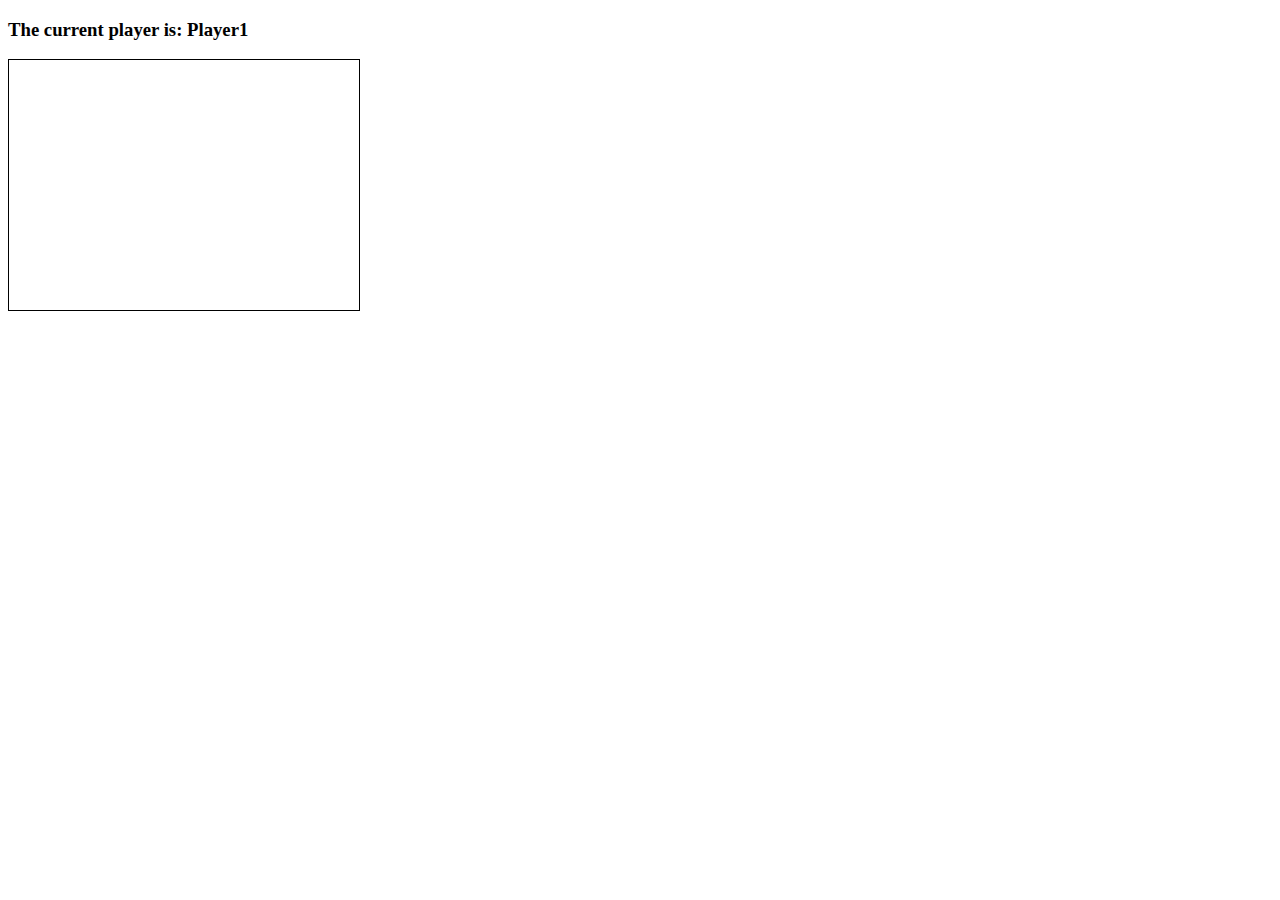
<file: connect4/index.html>
<!DOCTYPE html>
<html lang="en">
<head>
    <meta charset="UTF-8">
    <meta name="viewport" content="width=device-width, initial-scale=1.0">
    <title>Connect 4</title>
    <link rel="stylesheet" href="style.css">
</head>
<body>
    <h3>The current player is: Player<span id="current-player">1</span></h3>
    <h3 id="result"></h3>
    <div class="grid">
        <div></div>
        <div></div>
        <div></div>
        <div></div>
        <div></div>
        <div></div>
        <div></div>
        <div></div>
        <div></div>
        <div></div>
        <div></div>
        <div></div>
        <div></div>
        <div></div>        
        <div></div>
        <div></div>
        <div></div>
        <div></div>
        <div></div>
        <div></div>
        <div></div>        
        <div></div>
        <div></div>
        <div></div>
        <div></div>
        <div></div>
        <div></div>
        <div></div>        
        <div></div>
        <div></div>
        <div></div>
        <div></div>
        <div></div>
        <div></div>
        <div></div>
        <div class="taken"></div>
        <div class="taken"></div>
        <div class="taken"></div>
        <div class="taken"></div>
        <div class="taken"></div>
        <div class="taken"></div>
        <div class="taken"></div>
    </div>   
</body>
<script src="app.js"></script>
</html>
</file>
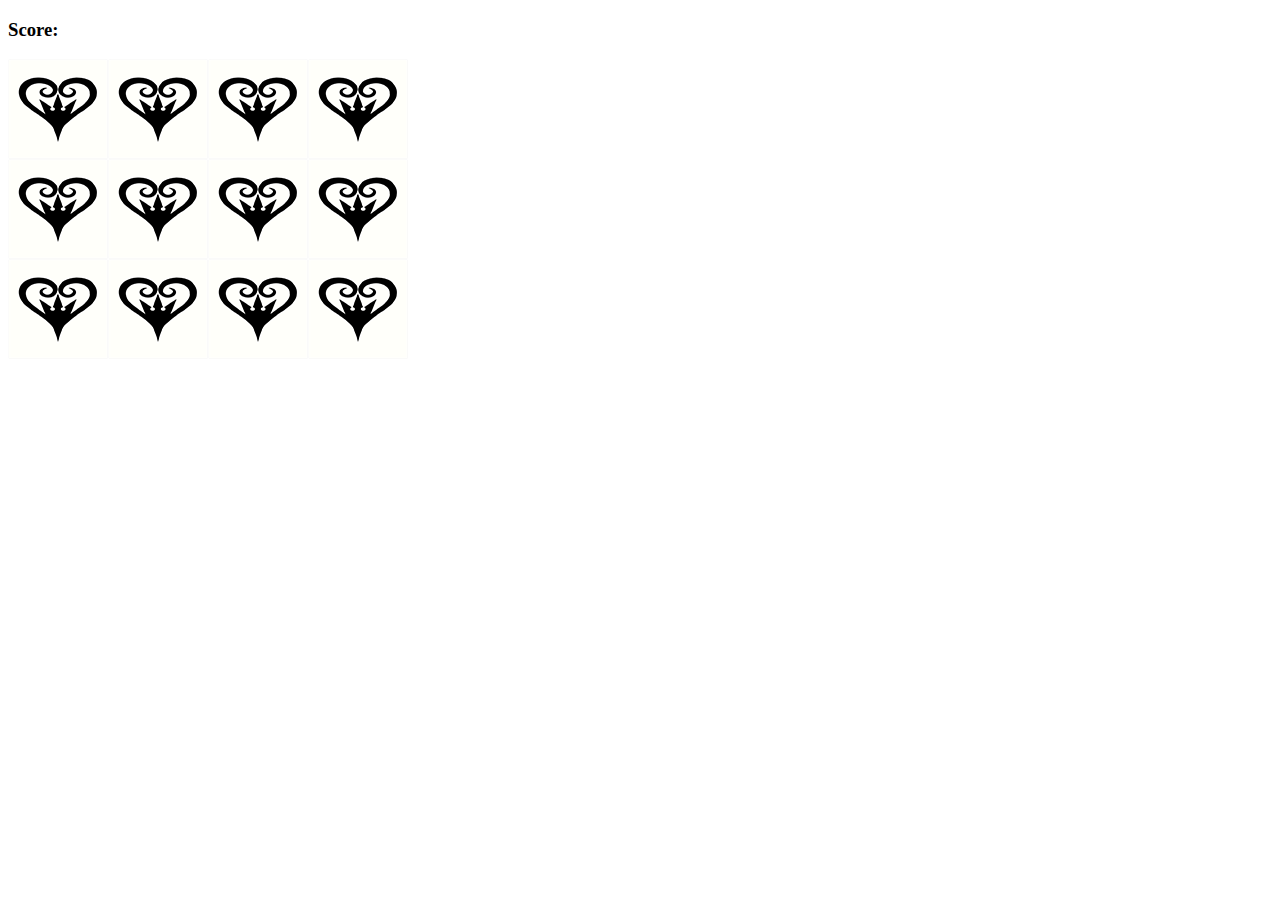
<file: memory/index.html>
<!DOCTYPE html>
<html lang="en">
<head>
    <meta charset="UTF-8">
    <meta name="viewport" content="width=device-width, initial-scale=1.0">
    <title>Memory</title>
    <link rel="stylesheet" href="style.css">
</head>
<body>
    <h3>Score:<span id="result"></span></h3>

    <div class="grid">       
    </div>
</body>
<script src="app.js" charset="utf-8"></script>
</html>
</file>
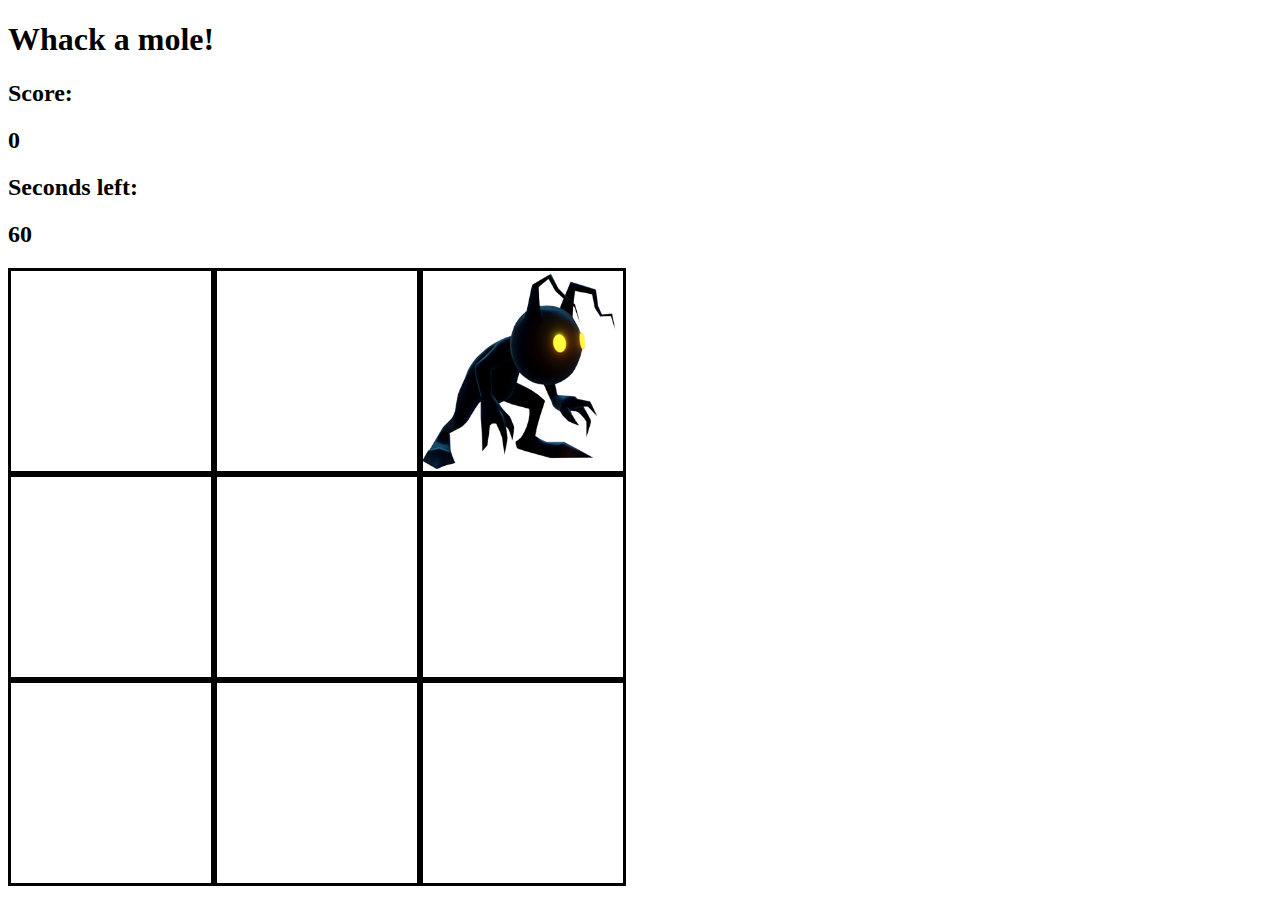
<file: whack-a-mole/index.html>
<!DOCTYPE html>
<html lang="en">
<head>
    <meta charset="UTF-8">
    <meta name="viewport" content="width=device-width, initial-scale=1.0">
    <title>Whack a mole</title>
    <link rel="stylesheet" href="style.css">
    
</head>
<body>
    <h1>Whack a mole!</h1>
    <h2>Score: </h2>
    <h2 id="score">0</h2>

    <h2>Seconds left: </h2>
    <h2 id="time-left">60</h2>
    
    <div class="grid">
        <div class="square" id="1"></div>
        <div class="square" id="2"></div>
        <div class="square" id="3"></div>
        <div class="square" id="4"></div>
        <div class="square" id="5"></div>
        <div class="square" id="6"></div>
        <div class="square" id="7"></div>
        <div class="square" id="8"></div>
        <div class="square" id="9"></div>
    </div>
</body>
<script src="app.js" charset="utf-8"></script>
</html>
</file>
<file: connect4/style.css>
.grid{
    border: 1px solid;
    display: flex;
    flex-wrap: wrap;
    height: 250px;
    width: 350px;
}

.grid div{
    height: 50px;
    width: 50px;
}

.player-one{
    background-color: red;
    border-radius: 10px;
}

.player-two{
    background-color: blue;
    border-radius: 10px;
}
</file>
<file: memory/style.css>
.grid{
    display: flex;
    flex-wrap: wrap;
    height: 300px;
    width: 400px;
}
</file>
<file: whack-a-mole/style.css>
.square{
    width: 200px;
    height: 200px;
    border-style: solid;
    border-color: black;
}
.grid{
    display: flex;
    flex-flow: row wrap;
    justify-content: center;
    align-content: center;
    width: 618px;
    height: 618px;
}
.mole{
    background-image: url('images/mole.jpg');
    background-size: cover;
}
</file>
